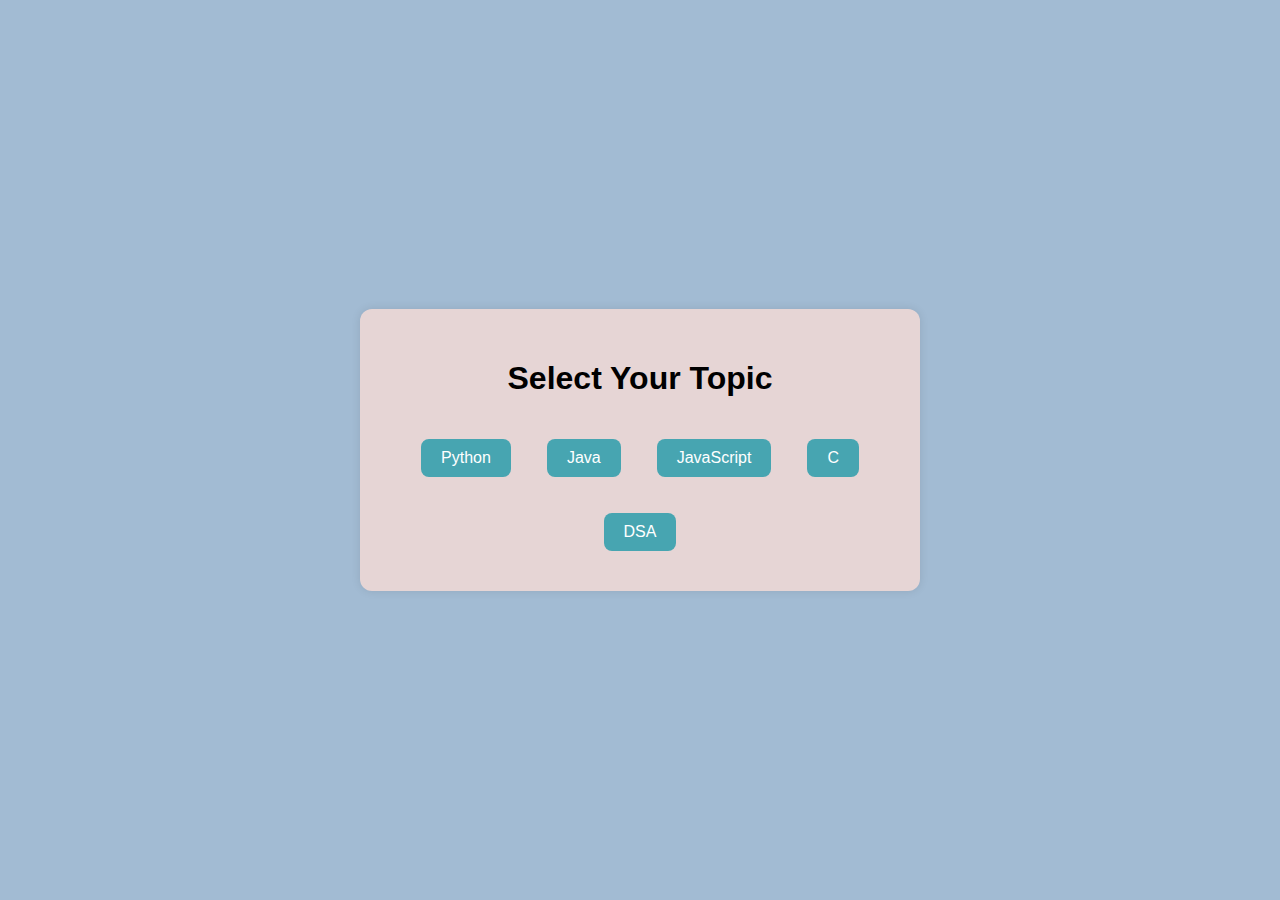
<file: Quiz/index.html>
<!DOCTYPE html>
<html lang="en">
<head>
  <meta charset="UTF-8" />
  <meta name="viewport" content="width=device-width, initial-scale=1.0"/>
  <title>Select Topic</title>
  <link rel="stylesheet" href="style.css" />
  <style>
    .btn-group {
      display: flex;
      flex-wrap: wrap;
      gap: 1rem;
      justify-content: center;
      margin-top: 2rem;
    }
    .lang-btn {
      padding: 10px 20px;
      font-size: 16px;
      cursor: pointer;
      border: none;
      background-color: #47a5b1;
      color: white;
      border-radius: 8px;
      transition: 0.3s ease;
    }
    .lang-btn:hover {
      background-color: #392fa6;
    }
  </style>
</head>
<body>
  <div class="container">
    <h1>Select Your Topic</h1>
    <div class="btn-group">
      <button class="lang-btn" onclick="goToDifficulty('python')">Python</button>
      <button class="lang-btn" onclick="goToDifficulty('java')">Java</button>
      <button class="lang-btn" onclick="goToDifficulty('javascript')">JavaScript</button>
      <button class="lang-btn" onclick="goToDifficulty('c')">C</button>
      <button class="lang-btn" onclick="goToDifficulty('dsa')">DSA</button>
    </div>
  </div>

  <script>
    function goToDifficulty(topic) {
      window.location.href = `difficulty.html?topic=${topic}`;
    }
  </script>
</body>
</html>
</file>
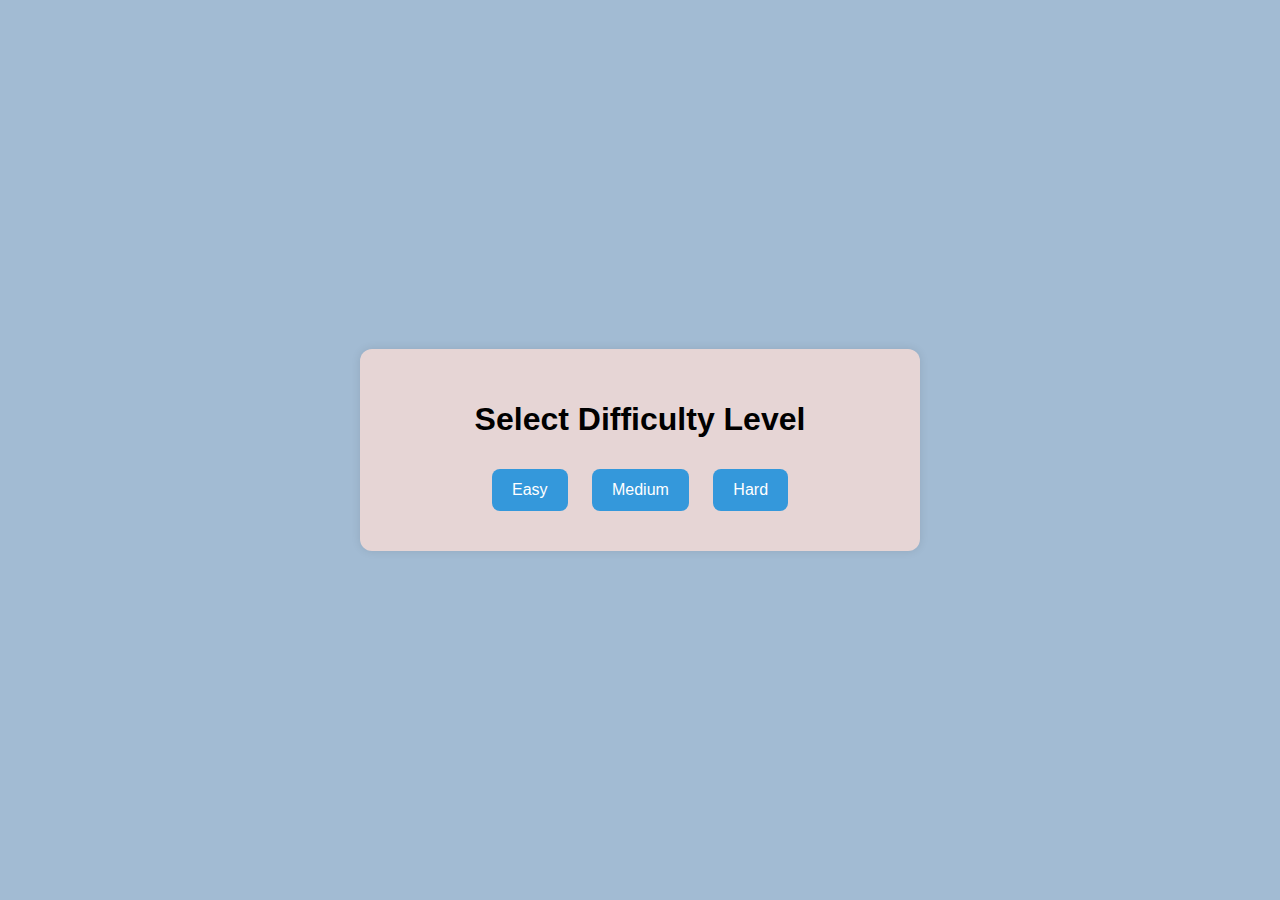
<file: Quiz/difficulty.html>
<!DOCTYPE html>
<html lang="en">
<head>
  <meta charset="UTF-8" />
  <meta name="viewport" content="width=device-width, initial-scale=1.0"/>
  <title>Select Difficulty</title>
  <link rel="stylesheet" href="style.css" />
</head>
<body>
  <div class="container">
    <h1>Select Difficulty Level</h1>
    <button onclick="startQuiz('easy')">Easy</button>
    <button onclick="startQuiz('medium')">Medium</button>
    <button onclick="startQuiz('hard')">Hard</button>
  </div>

  <script>
    const urlParams = new URLSearchParams(window.location.search);
    const topic = urlParams.get('topic');

    function startQuiz(level) {
      window.location.href = `quiz.html?topic=${topic}&level=${level}`;
    }
  </script>
</body>
</html>
</file>
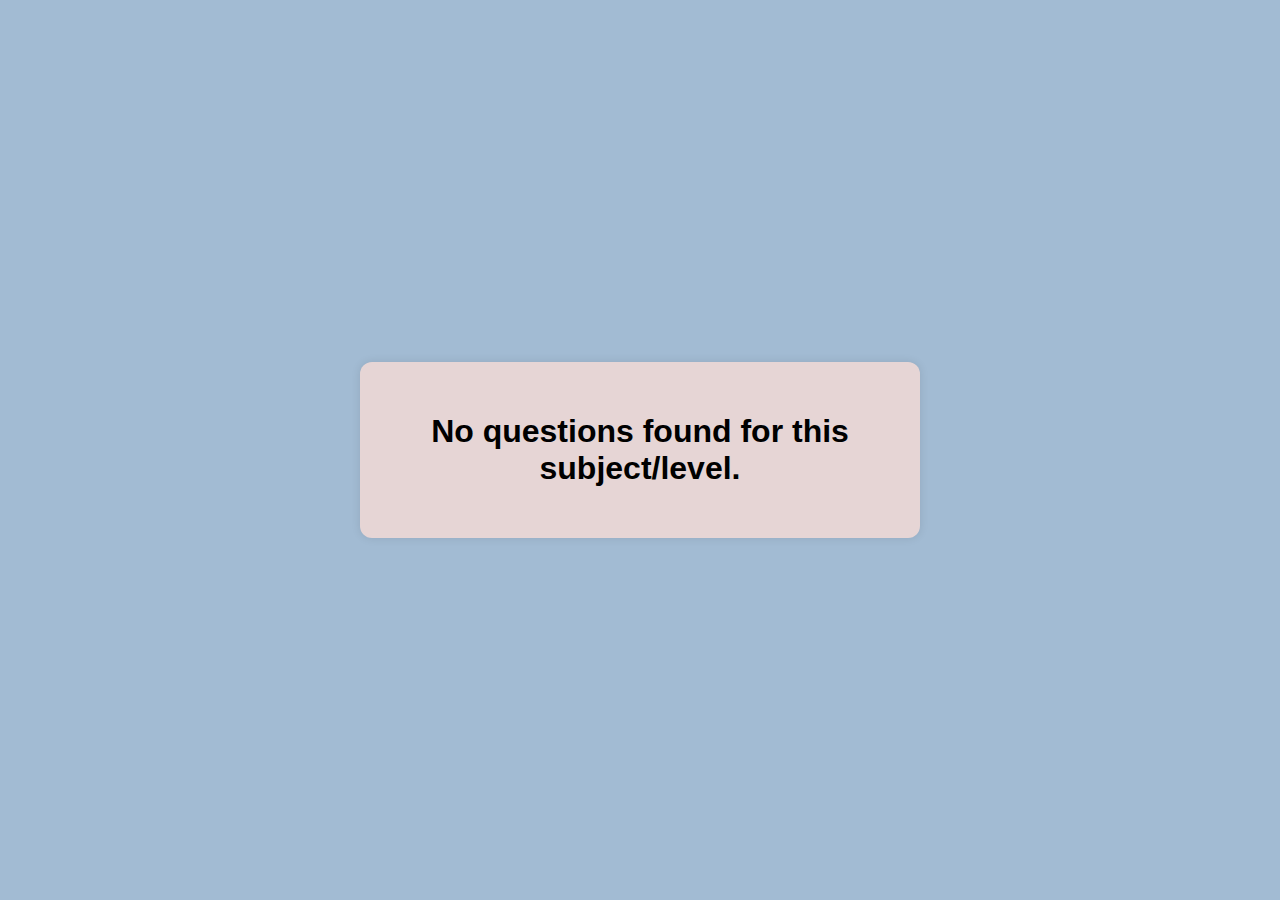
<file: Quiz/quiz.html>
<!DOCTYPE html>
<html lang="en">
<head>
  <meta charset="UTF-8">
  <meta name="viewport" content="width=device-width, initial-scale=1.0">
  <title>Quiz</title>
  <link rel="stylesheet" href="style.css">
</head>
<body>
  <div class="container">
    <h1 id="quiz-title">Quiz</h1>
    <div id="quiz-box">
      <div id="question-container"></div>
      <div id="options-container"></div>
      <!-- <button id="next-btn" onclick="nextQuestion()">Next</button> -->
    </div>
    <div id="result" class="hidden"></div>
  </div>

  <script src="question.js"></script>
  <script src="quiz.js"></script>
</body>
</html>
</file>
<file: Quiz/style.css>
body {
  font-family: Arial, sans-serif;
  background-color: #a2bbd3;
  margin: 0;
  padding: 0;
  display: flex;
  justify-content: center;
  align-items: center;
  height: 100vh;
}

.container {
  background-color: #e6d5d5;
  padding: 30px;
  border-radius: 12px;
  box-shadow: 0 0 10px rgba(0, 0, 0, 0.1);
  text-align: center;
  width: 90%;
  max-width: 500px;
}

button {
  margin: 10px;
  padding: 12px 20px;
  font-size: 16px;
  cursor: pointer;
  border: none;
  border-radius: 8px;
  background-color: #3498db;
  color: white;
  transition: background-color 0.3s ease;
}

button:hover {
  background-color: #2980b9;
}

button:focus {
  outline: 2px solid #333;
}

.hidden {
  display: none;
}

#question-container {
  margin: 20px 0;
  font-size: 18px;
}

#options-container button {
  display: block;
  margin: 10px auto;
  width: 80%;
}

.option-btn {
  padding: 10px;
  margin: 8px;
  width: 100%;
  text-align: left;
  border-radius: 6px;
  border: 1px solid #ccc;
  background-color: #f0f0f0;
  cursor: pointer;
  transition: 0.3s;
}

.option-btn:hover:not([disabled]) {
  background-color: #ddd;
}

button.correct {
  background-color: #4CAF50;
  color: white;
  transition: background-color 0.3s ease;
}

button.wrong {
  background-color: #f44336;
  color: white;
  transition: background-color 0.3s ease;
}

#result {
  font-size: 20px;
  font-weight: bold;
  margin-top: 20px;
  animation: fadeIn 0.8s ease-in;
}

@keyframes fadeIn {
  from { opacity: 0; transform: scale(0.95); }
  to { opacity: 1; transform: scale(1); }
}
</file>
